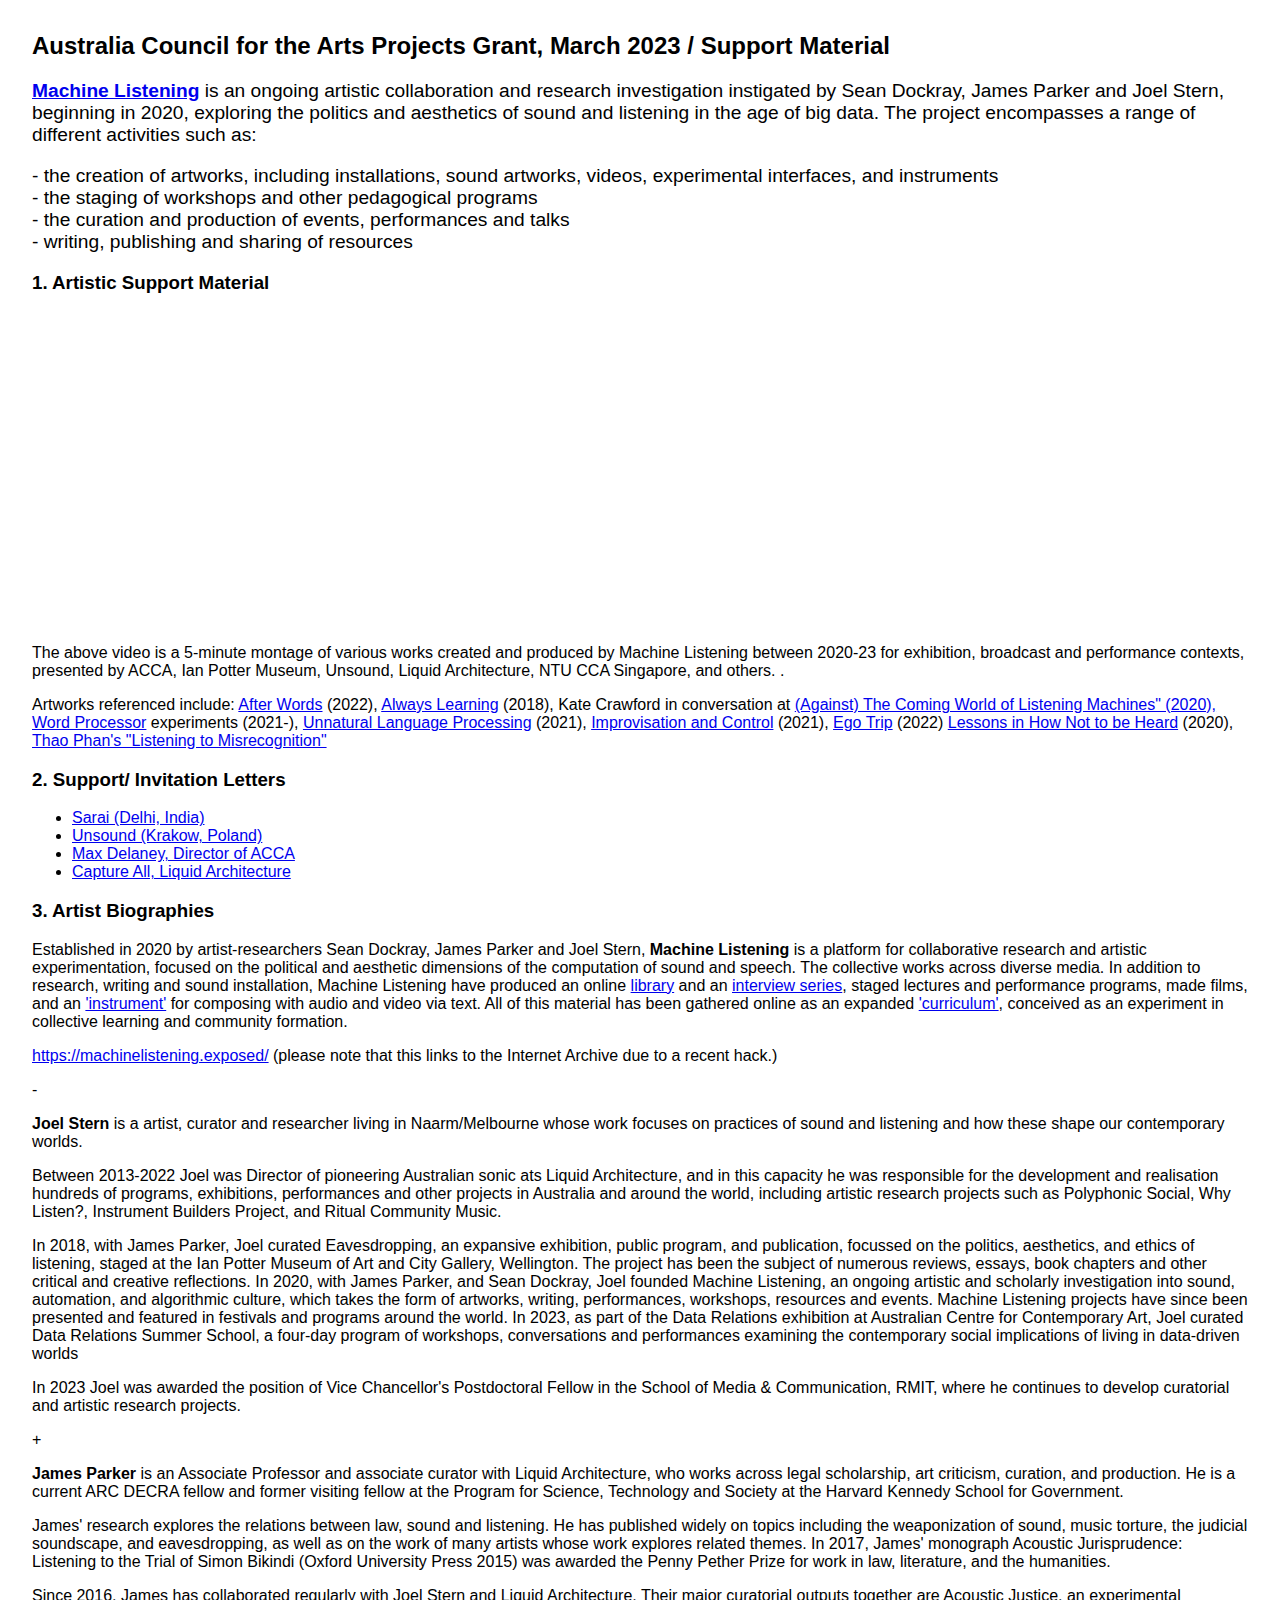
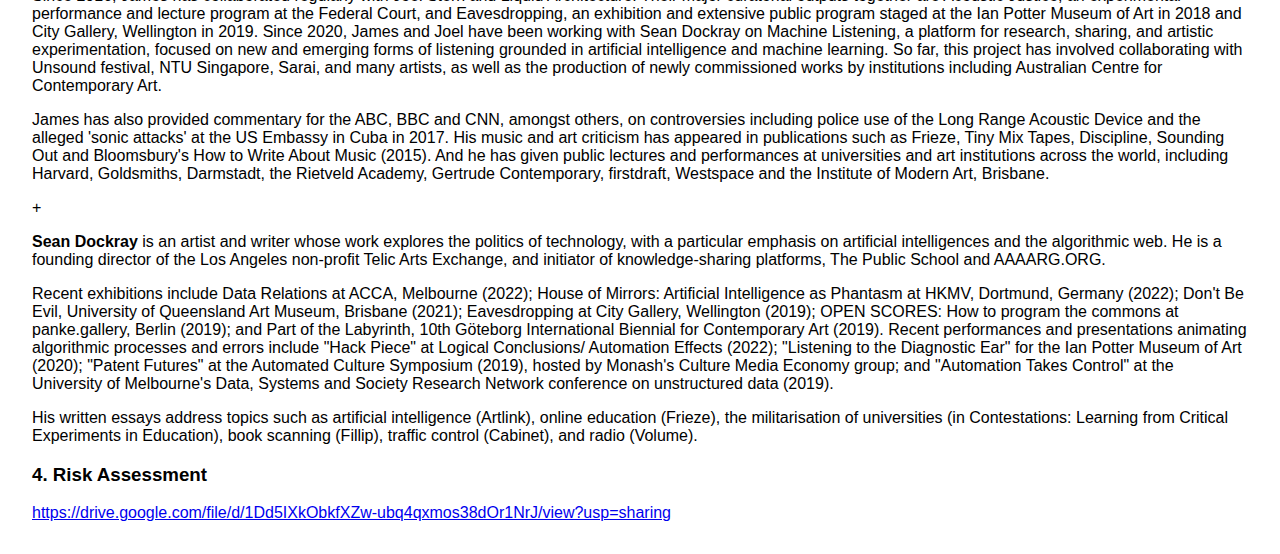
<file: support/ozco/index.html>
<html>
<head>
<title>Machine Listening / Australia Council for the Arts Projects Grant, March 2023 / Support Material</title>
<!--<link rel="stylesheet" href="styles.css">-->
<style>
html {
   font-size: 1em;
   color: #000;
   font-family: Arial, "Helvetica Neue", Helvetica, sans-serif;
}

body {
  background-color: white;
  margin: 2em;
}

.intro p {
   font-size: 1.2em;
}
</style>
</head>
<body>

<h2>Australia Council for the Arts Projects Grant, March 2023 / Support Material</h2>

<div class="intro">
<p>
<b><a href="https://web.archive.org/web/20230410005608/https://machinelistening.exposed/curriculum/">Machine Listening</a></b> is an ongoing artistic collaboration and research investigation instigated by Sean Dockray, James Parker and Joel Stern, beginning in 2020, exploring the politics and aesthetics of sound and listening in the age of big data. The project encompasses a range of different activities such as:
</p>
<p>
- the creation of artworks, including installations, sound artworks, videos, experimental interfaces, and instruments<br/>
- the staging of workshops and other pedagogical programs<br/>
- the curation and production of events, performances and talks<br/>
- writing, publishing and sharing of resources<br/>
</p>
</div>

<h3>1. Artistic Support Material</h3>

<iframe width="560" height="315" src="https://www.youtube.com/embed/eaf3-jOiSWQ" title="Machine Listening" frameborder="0" allow="accelerometer; autoplay; clipboard-write; encrypted-media; gyroscope; picture-in-picture; web-share" allowfullscreen></iframe>

<p>
The above video is a 5-minute montage of various works created and produced by Machine Listening between 2020-23 for exhibition, broadcast and performance contexts, presented by ACCA, Ian Potter Museum, Unsound, Liquid Architecture, NTU CCA Singapore, and others. . 
</p>
<p>
Artworks referenced include: 
<a href="https://datarelations.acca.melbourne/?entry=after-words">After Words</a> (2022), 
<a href="https://art-museum.unimelb.edu.au/resources/video/sean-dockray-always-learning/">Always Learning</a> (2018), 
Kate Crawford in conversation at <a href="https://www.youtube.com/watch?v=iUbglqQLdrI">(Against) The Coming World of Listening Machines" (2020),
<a href="https://web.archive.org/web/20221126192935/https://instrument.machinelistening.exposed/">Word Processor</a> experiments (2021-), 
<a href="https://www.youtube.com/watch?v=5E98ddSdghA">Unnatural Language Processing</a> (2021), 
<a href="https://www.youtube.com/watch?v=3vBCzoRGnTU">Improvisation and Control</a> (2021), 
<a href="https://youandiarewaterearthfireairoflifeanddeath.com/project/i-2022#:~:text=(Naarm/Melbourne)-,Ego Trip,-In 2021%2C Facebook">Ego Trip</a> (2022)
<a href="https://www.youtube.com/watch?v=aS2Fp3W8l6A">Lessons in How Not to be Heard</a> (2020),
<a href="https://www.youtube.com/watch?v=D3vbd4QHeb0">Thao Phan's "Listening to Misrecognition"</a>
</p>

<h3>2. Support/ Invitation Letters</h3>

<ul>
<li><a target="_new" href="https://drive.google.com/file/d/144g6tvV4HmPNXteYvEEUYGZ5JRviYmoY/view?usp=share_link">Sarai (Delhi, India)</a></li>
<li><a target="_new" href="https://drive.google.com/file/d/144Up-wbgUv8cKMZ-tSz_sVjkH4JajCl5/view?usp=share_link">Unsound (Krakow, Poland)</a></li>
<li><a target="_new" href="https://drive.google.com/file/d/13osL4KhKkHuh3zDenymaBvuE0DMnk4Ld/view?usp=share_link">Max Delaney, Director of ACCA</a></li>
<li><a target="_new" href="https://drive.google.com/file/d/14Ai9pgH0nYhnmFl0PnftxP_qgCshmI1o/view?usp=share_link">Capture All, Liquid Architecture</a></li>

</ul>


<h3>3. Artist Biographies</h3>

<p>
Established in 2020 by artist-researchers Sean Dockray, James Parker and Joel Stern, <b>Machine Listening</b> is a platform for collaborative research and artistic experimentation, focused on the political and aesthetic dimensions of the computation of sound and speech. The collective works across diverse media. In addition to research, writing and sound installation, Machine Listening have produced an online <a href="https://web.archive.org/web/20230319104739/https://machinelistening.exposed/library/BROWSE_LIBRARY.html">library</a> and an <a href="https://web.archive.org/web/20221205091349/https://machinelistening.exposed/topic/interviews/">interview series</a>, staged lectures and performance programs, made films, and an <a href="https://web.archive.org/web/20221126192935/https://instrument.machinelistening.exposed/">'instrument'</a> for composing with audio and video via text. All of this material has been gathered online as an expanded <a href="https://web.archive.org/web/20230410005608/https://machinelistening.exposed/curriculum/">'curriculum'</a>, conceived as an experiment in collective learning and community formation.
</p>
<p>
<a href="https://web.archive.org/web/20230410005608/https://machinelistening.exposed/curriculum/">https://machinelistening.exposed/</a> (please note that this links to the Internet Archive due to a recent hack.)
</p>
-
<p>
<b>Joel Stern</b> is a artist, curator and researcher living in Naarm/Melbourne whose work focuses on practices of sound and listening and how these shape our contemporary worlds. 
</p>
<p>
Between 2013-2022 Joel was Director of pioneering Australian sonic ats Liquid Architecture, and in this capacity he was responsible for the development and realisation hundreds of programs, exhibitions, performances and other projects in Australia and around the world, including artistic research projects such as Polyphonic Social, Why Listen?, Instrument Builders Project, and Ritual Community Music. 
</p>
<p>
In 2018, with James Parker, Joel curated Eavesdropping, an expansive exhibition, public program, and publication, focussed on the politics, aesthetics, and ethics of listening, staged at the Ian Potter Museum of Art and City Gallery, Wellington. The project has been the subject of numerous reviews, essays, book chapters and other critical and creative reflections. In 2020, with James Parker, and Sean Dockray, Joel founded Machine Listening, an ongoing artistic and scholarly investigation into sound, automation, and algorithmic culture, which takes the form of artworks, writing, performances, workshops, resources and events. Machine Listening projects have since been presented and featured in festivals and programs around the world. In 2023, as part of the Data Relations exhibition at Australian Centre for Contemporary Art, Joel curated Data Relations Summer School, a four-day program of workshops, conversations and performances examining the contemporary social implications of living in data-driven worlds
</p>
<p>
In 2023 Joel was awarded the position of Vice Chancellor's Postdoctoral Fellow in the School of Media & Communication, RMIT, where he continues to develop curatorial and artistic research projects. 
</p>
+
<p>
<b>James Parker</b> is an Associate Professor and associate curator with Liquid Architecture, who works across legal scholarship, art criticism, curation, and production. He is a current ARC DECRA fellow and former visiting fellow at the Program for Science, Technology and Society at the Harvard Kennedy School for Government.
</p>
<p> 
James' research explores the relations between law, sound and listening. He has published widely on topics including the weaponization of sound, music torture, the judicial soundscape, and eavesdropping, as well as on the work of many artists whose work explores related themes. In 2017, James' monograph Acoustic Jurisprudence: Listening to the Trial of Simon Bikindi (Oxford University Press 2015) was awarded the Penny Pether Prize for work in law, literature, and the humanities.
</p>
<p>
Since 2016, James has collaborated regularly with Joel Stern and Liquid Architecture. Their major curatorial outputs together are Acoustic Justice, an experimental performance and lecture program at the Federal Court, and Eavesdropping, an exhibition and extensive public program staged at the Ian Potter Museum of Art in 2018 and City Gallery, Wellington in 2019. Since 2020, James and Joel have been working with Sean Dockray on Machine Listening, a platform for research, sharing, and artistic experimentation, focused on new and emerging forms of listening grounded in artificial intelligence and machine learning. So far, this project has involved collaborating with Unsound festival, NTU Singapore, Sarai, and many artists, as well as the production of newly commissioned works by institutions including Australian Centre for Contemporary Art.
</p>
<p>
James has also provided commentary for the ABC, BBC and CNN, amongst others, on controversies including police use of the Long Range Acoustic Device and the alleged 'sonic attacks' at the US Embassy in Cuba in 2017. His music and art criticism has appeared in publications such as Frieze, Tiny Mix Tapes, Discipline, Sounding Out and Bloomsbury's How to Write About Music (2015). And he has given public lectures and performances at universities and art institutions across the world, including Harvard, Goldsmiths, Darmstadt, the Rietveld Academy, Gertrude Contemporary, firstdraft, Westspace and the Institute of Modern Art, Brisbane.
</p>
+
<p>
<b>Sean Dockray</b> is an artist and writer whose work explores the politics of technology, with a particular emphasis on artificial intelligences and the algorithmic web. He is a founding director of the Los Angeles non-profit Telic Arts Exchange, and initiator of knowledge-sharing platforms, The Public School and AAAARG.ORG.
</p>
<p>
Recent exhibitions include Data Relations at ACCA, Melbourne (2022); House of Mirrors: Artificial Intelligence as Phantasm at HKMV, Dortmund, Germany (2022); Don't Be Evil, University of Queensland Art Museum, Brisbane (2021); Eavesdropping at City Gallery, Wellington (2019); OPEN SCORES: How to program the commons at panke.gallery, Berlin (2019); and Part of the Labyrinth, 10th Göteborg International Biennial for Contemporary Art (2019). Recent performances and presentations animating algorithmic processes and errors include "Hack Piece" at Logical Conclusions/ Automation Effects (2022); "Listening to the Diagnostic Ear" for the Ian Potter Museum of Art (2020); "Patent Futures" at the Automated Culture Symposium (2019), hosted by Monash's Culture Media Economy group; and "Automation Takes Control" at the University of Melbourne's Data, Systems and Society Research Network conference on unstructured data (2019).
</p>
<p>
His written essays address topics such as artificial intelligence (Artlink), online education (Frieze), the militarisation of universities (in Contestations: Learning from Critical Experiments in Education), book scanning (Fillip), traffic control (Cabinet), and radio (Volume).
</p>

<h3>4. Risk Assessment</h3> 

<a href="https://drive.google.com/file/d/1Dd5IXkObkfXZw-ubq4qxmos38dOr1NrJ/view?usp=sharing">https://drive.google.com/file/d/1Dd5IXkObkfXZw-ubq4qxmos38dOr1NrJ/view?usp=sharing</a>

</body>
</html>
</file>
<file: support/ozco/styles.css>
html {
   font-size: 1em;
   color: #000;
   font-family: Arial, "Helvetica Neue", Helvetica, sans-serif;
}

body {
  background-color: white;
  margin: 2em;
}

.intro p {
   font-size: 1.2em;
}
</file>
